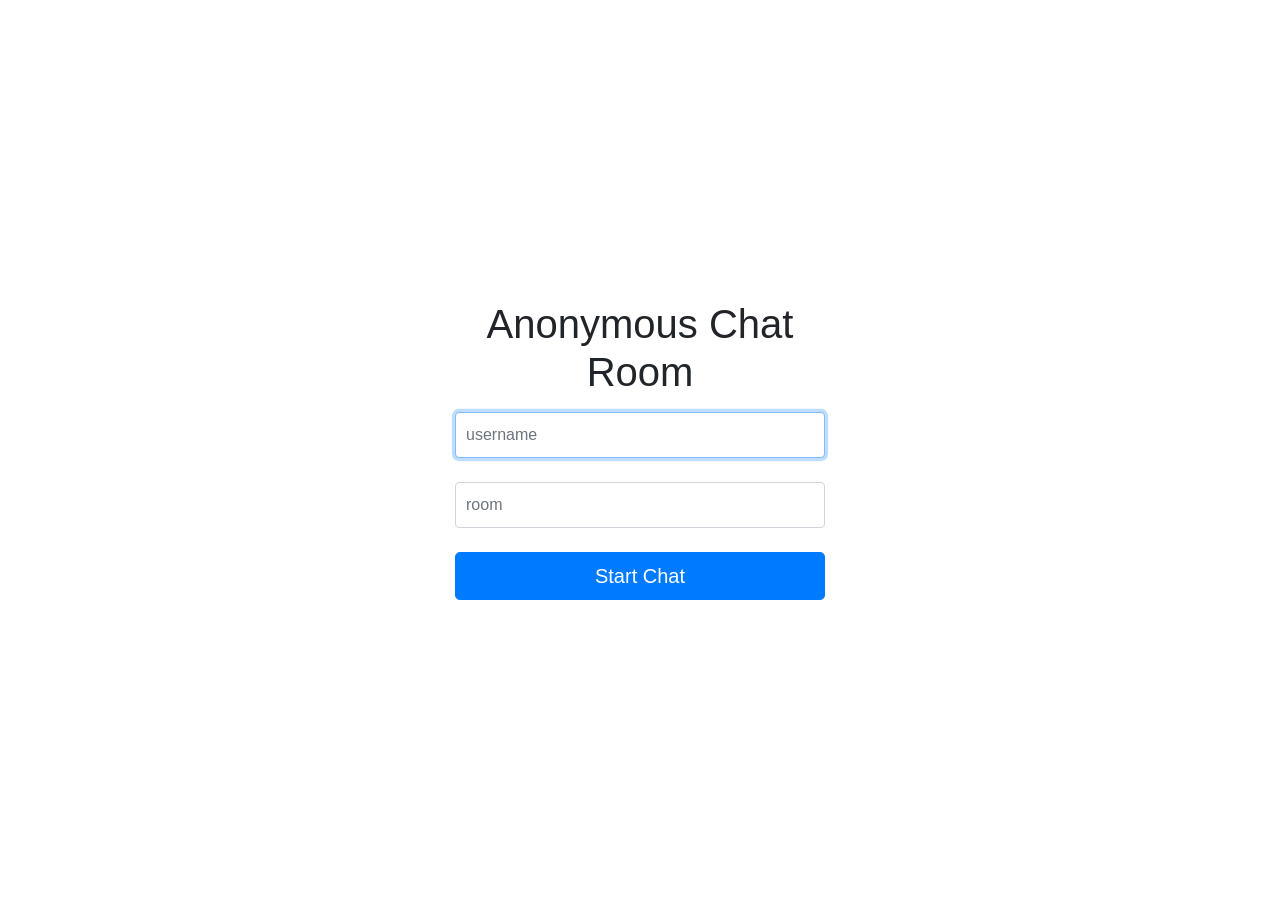
<file: templates/index.html>
<!DOCTYPE html>
<html lang="en">
  <head>
    <meta charset="UTF-8" />
    <meta http-equiv="X-UA-Compatible" content="IE=edge" />
    <meta name="viewport" content="width=device-width, initial-scale=1.0" />
    <title>Anonymous Chat Room</title>
    <link rel="stylesheet" href="../static/style.css" />
    <link rel="stylesheet" href="../static/bootstrap.min.css" />
  </head>
  <body class="text-center">
    <form action="{{ url_for('chat') }}" class="form-signin" method="post">
      <h1 class="mb-3 font-weight-normal">Anonymous Chat Room</h1>
      <input
        type="text"
        name="username"
        id="username"
        class="form-control"
        placeholder="username"
        required
        autofocus
      />
      <br />
      <input
        type="text"
        name="room"
        id="room"
        class="form-control"
        placeholder="room"
        required
      />
      <br />
      <center>
        <button class="btn btn-lg btn-primary w-100" value="submit">
          Start Chat
        </button>
      </center>
    </form>
  </body>
</html>
</file>
<file: static/style.css>
html,
body {
  height: 100%;
}

body {
  display: -ms-flexbox;
  display: flex;
  -ms-flex-align: center;
  align-items: center;
  padding-top: 40px;
  padding-bottom: 40px;
  background-color: #f5f5f5;
}

.form-signin {
  width: 100%;
  max-width: 400px;
  padding: 15px;
  margin: auto;
}

.form-signin .form-control {
  position: relative;
  box-sizing: border-box;
  height: auto;
  padding: 10px;
  font-size: 16px;
}
.form-signin .form-control:focus {
  z-index: 2;
}
@import url("https://fonts.googleapis.com/css2?family=Roboto:wght@500&display=swap");
.chatwindow {
  position: absolute;
  top: 50;
  bottom: 50;
  left: 0;
  right: 0;
  margin: auto;
  width: 100%;
  padding: 30px;
}
h2 {
  text-align: center;
  font-family: "Roboto", sans-serif;
}
</file>
